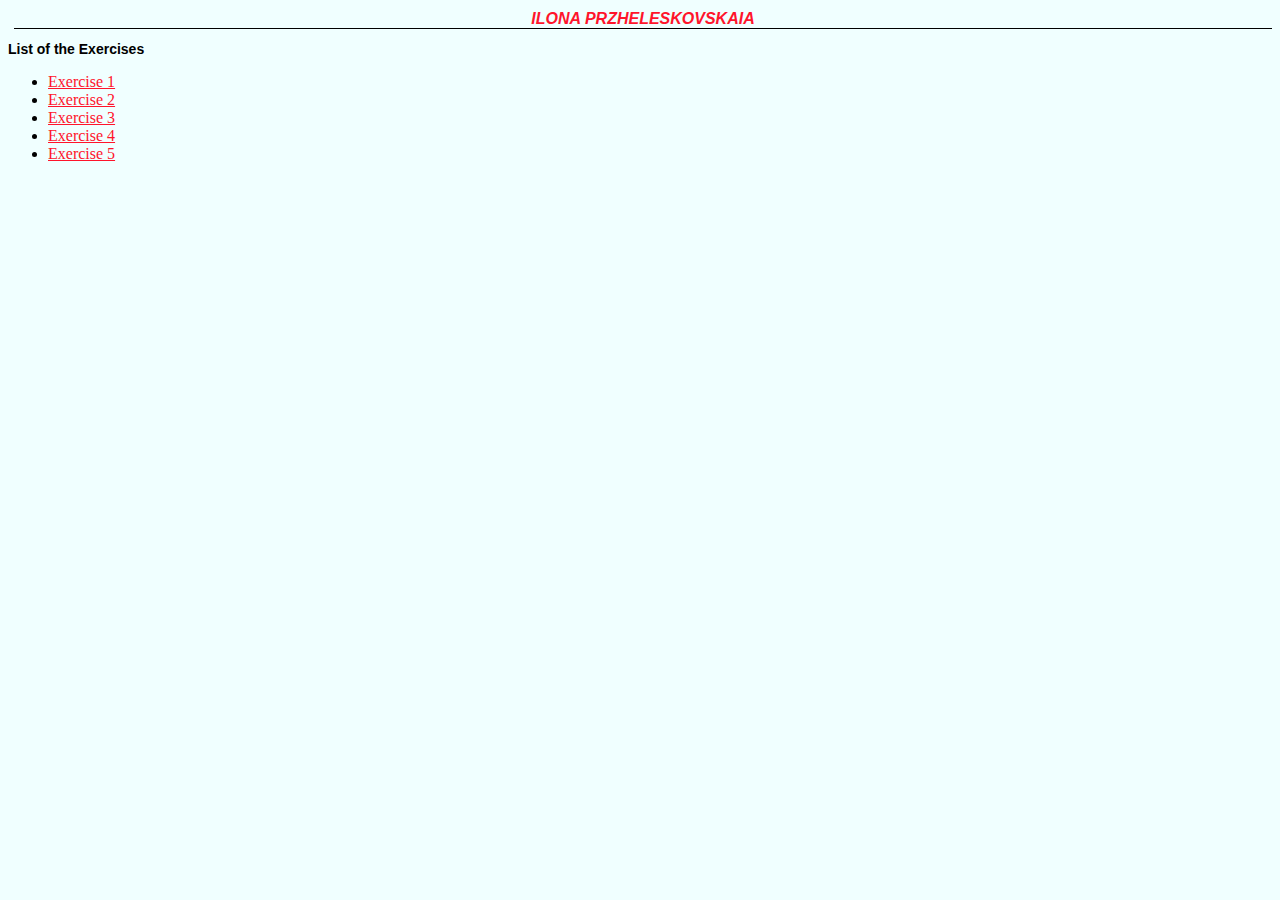
<file: index.html>
<!DOCTYPE html>
<html lang="en">
<head>
    <meta charset="UTF-8">
    <meta http-equiv="X-UA-Compatible" content="IE=edge">
    <meta name="viewport" content="width=device-width, initial-scale=1.0">
    <title>Ilona Przheleskovskaia - Individual Exercises</title>
    <link href="assets/css/style.css" rel="stylesheet" type="text/css">
</head>
<body>
    
    <h1>Ilona Przheleskovskaia</h1>
    <h2>List of the Exercises</h2>
    <ul>
        <li><a href="exercise1.html">Exercise 1</a></li>
        <li><a href="exercise2.html">Exercise 2</a></li>
        <li><a href="exercise3.html">Exercise 3</a></li>
        <li><a href="exercise4.html">Exercise 4</a></li>
        <li><a href="exercise5.html">Exercise 5</a></li>
    </ul>

</body>
</html>
</file>
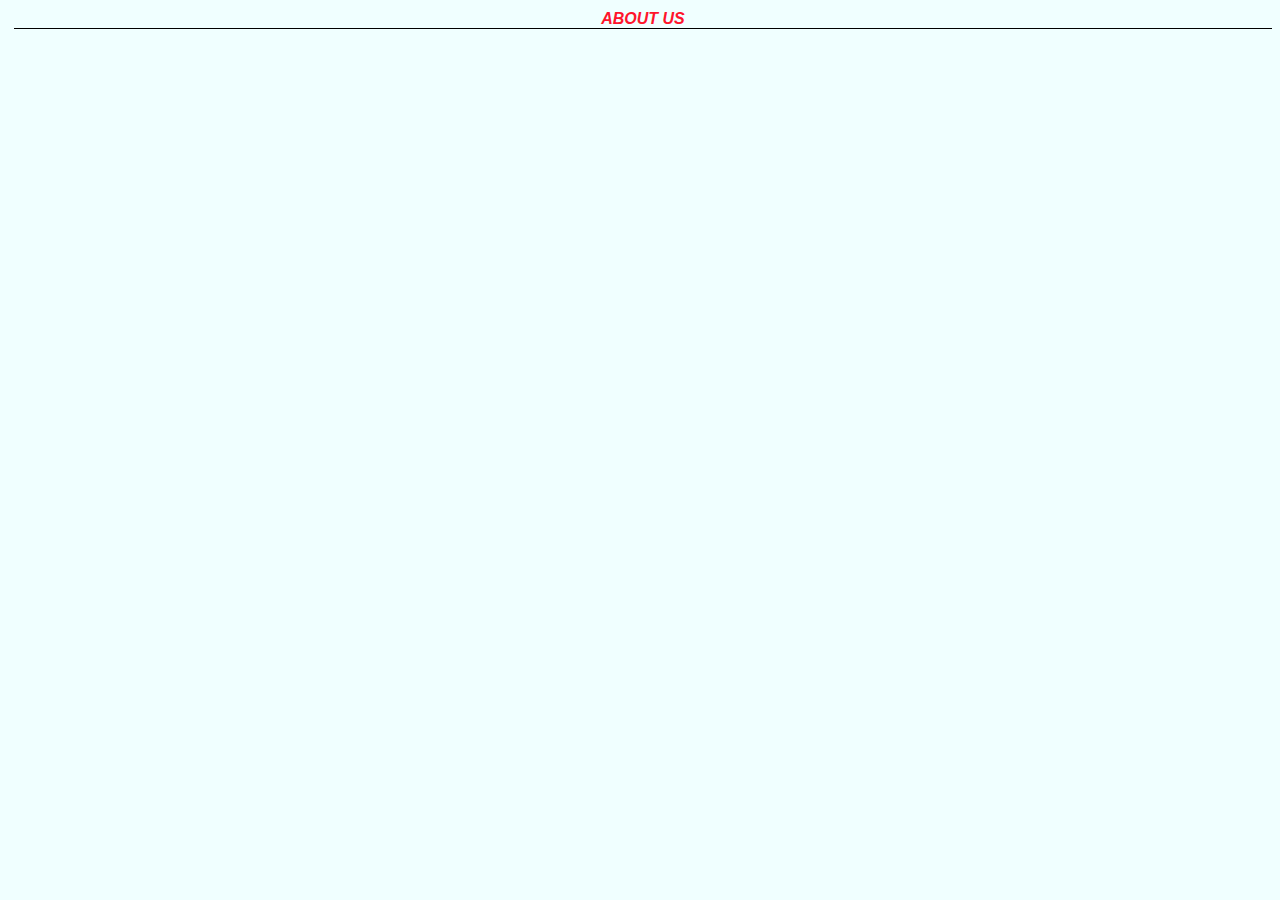
<file: aboutus.html>
<!DOCTYPE html>
<html lang="en">
<head>
    <meta charset="UTF-8">
    <meta http-equiv="X-UA-Compatible" content="IE=edge">
    <meta name="viewport" content="width=device-width, initial-scale=1.0">
    <title>About Us</title>
    <link href="assets/css/style.css" rel="stylesheet" type="text/css">
</head>
<body>
    
    <h1>About Us</h1>

</body>
</html>
</file>
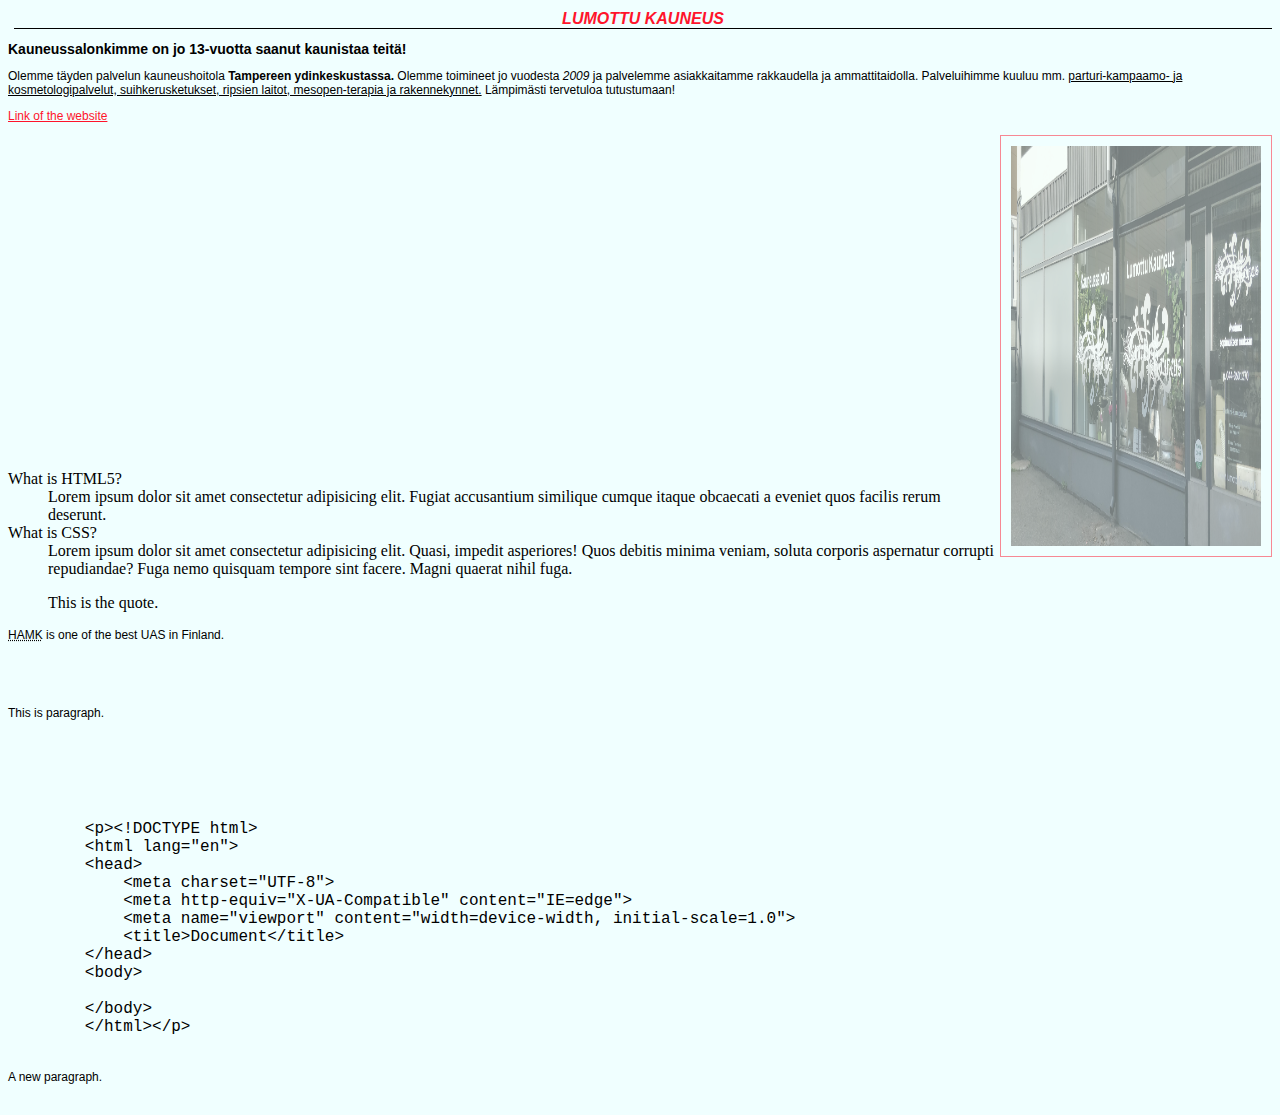
<file: exercise1.html>
<!DOCTYPE html>
<html lang="fi">
<head>
    <meta charset="UTF-8">
    <meta http-equiv="X-UA-Compatible" content="IE=edge">
    <meta name="viewport" content="width=device-width, initial-scale=1.0">
    <title>Exercise 1</title>
    <link href="assets/css/style.css" rel="stylesheet" type="text/css">
</head>
<body>
    <h1>Lumottu Kauneus</h1>

    <h2>Kauneussalonkimme on jo 13-vuotta  saanut kaunistaa teitä!</h2>

    <p>Olemme täyden palvelun kauneushoitola <strong>Tampereen ydinkeskustassa.</strong> Olemme toimineet jo vuodesta <em>2009</em> ja palvelemme asiakkaitamme rakkaudella ja ammattitaidolla. Palveluihimme kuuluu mm. <u>parturi-kampaamo- ja kosmetologipalvelut, suihkerusketukset, ripsien laitot, mesopen-terapia ja rakennekynnet.</u>
        Lämpimästi tervetuloa tutustumaan!</p>
    <p><a href="https://www.lumottukauneus.fi/">Link of the website</a></p>

    <img src="assets/images/IMG_20190607_180003.jpg" alt="Kauneusalonki" width="600" height="400" style="float:right;">

    <iframe width="560" height="315" src="https://www.youtube.com/embed/IQzfprW0Yl0" title="YouTube video player" frameborder="0" 
    allow="accelerometer; autoplay; clipboard-write; encrypted-media; gyroscope; picture-in-picture; web-share" allowfullscreen></iframe>

    <dl>
        <dt>What is HTML5?</dt>
        <dd>Lorem ipsum dolor sit amet consectetur adipisicing elit. 
            Fugiat accusantium similique cumque itaque obcaecati a eveniet quos facilis rerum deserunt.</dd>
        
        <dt>What is CSS?</dt>
        <dd>Lorem ipsum dolor sit amet consectetur adipisicing elit. Quasi, impedit asperiores! 
            Quos debitis minima veniam, soluta corporis aspernatur corrupti repudiandae? 
            Fuga nemo quisquam tempore sint facere. Magni quaerat nihil fuga.</dd>
    </dl>

    <blockquote>This is the quote.</blockquote>

    <p> <abbr title="Hämeen ammattikorkeakoulu">HAMK</abbr> is one of the best UAS in Finland.</p>

    <pre>
        <code>
        <p>This is paragraph.</p>
        </code>
    </pre>

    <xmp>
        <p><!DOCTYPE html>
        <html lang="en">
        <head>
            <meta charset="UTF-8">
            <meta http-equiv="X-UA-Compatible" content="IE=edge">
            <meta name="viewport" content="width=device-width, initial-scale=1.0">
            <title>Document</title>
        </head>
        <body>
            
        </body>
        </html></p>
    </xmp>

    <p>A new paragraph.</p> 

</body>
</html>
</file>
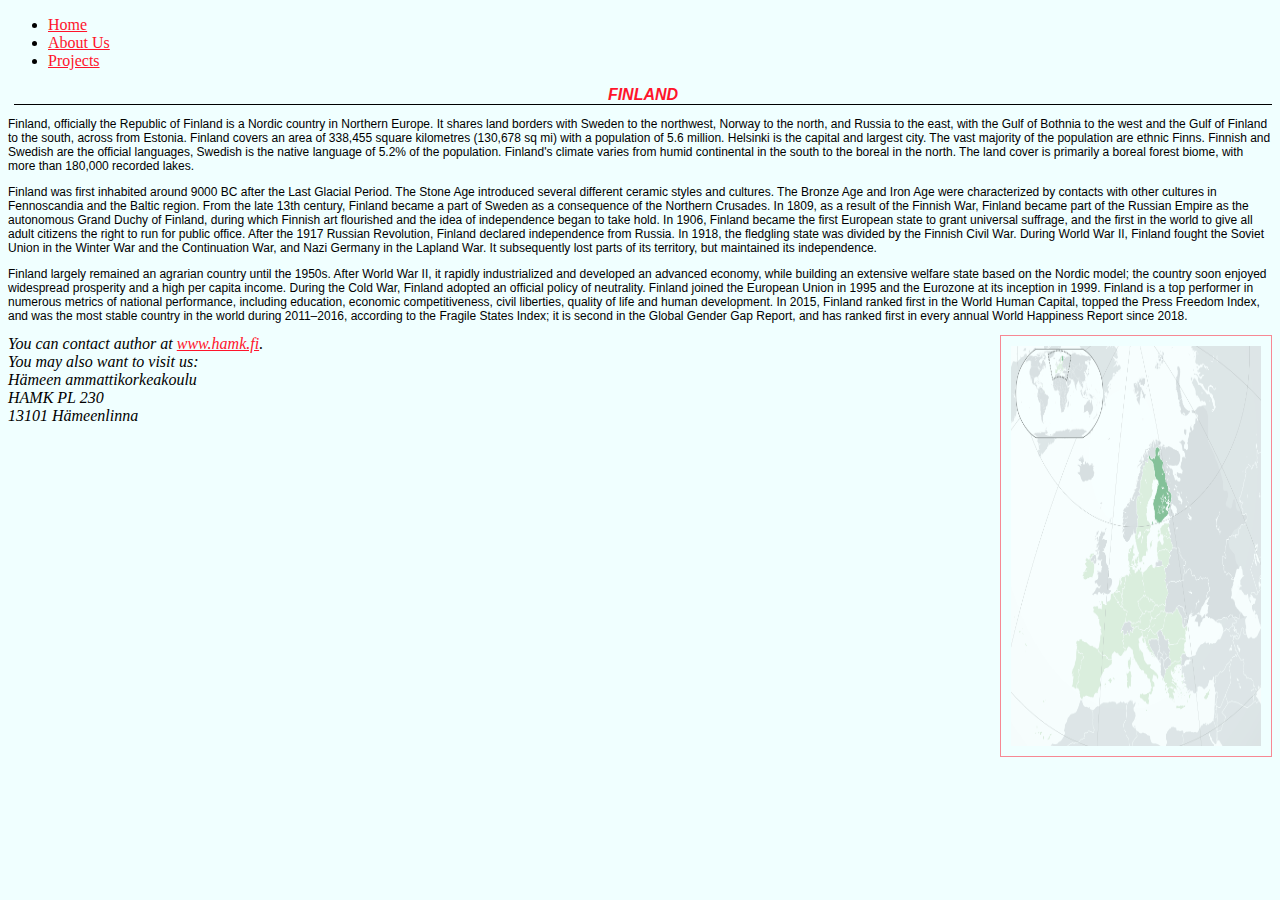
<file: exercise2.html>
<!DOCTYPE html>
<html lang="en">
<head>
    <meta charset="UTF-8">
    <meta http-equiv="X-UA-Compatible" content="IE=edge">
    <meta name="viewport" content="width=device-width, initial-scale=1.0">
    <meta name="author" content="Ilona Przheleskovskaia" />
    <link href="assets/css/style.css" rel="stylesheet" type="text/css">
<meta
  name="description"
  content="I'm learning and prcticing my HTML & CSS mark up language skills." />

    <title>Ilona Przheleskovskaia – Exercise 2</title>
</head>
<body>

    <ul>
        <li><a href="index.html">Home</a></li>
        <li><a href="aboutus.html">About Us</a></li>
        <li><a href="projects.html">Projects</a></li>
    </ul>

    <h1>Finland</h1>

    <p>Finland, officially the Republic of Finland is a Nordic country in Northern Europe. It shares land borders with Sweden to the northwest, 
        Norway to the north, and Russia to the east, with the Gulf of Bothnia to the west and the Gulf of Finland to the south, across from Estonia.
        Finland covers an area of 338,455 square kilometres (130,678 sq mi) with a population of 5.6 million. Helsinki is the capital and largest 
        city. The vast majority of the population are ethnic Finns. Finnish and Swedish are the official languages, Swedish is the native language 
        of 5.2% of the population. Finland's climate varies from humid continental in the south to the boreal in the north. 
        The land cover is primarily a boreal forest biome, with more than 180,000 recorded lakes.</p>

        <p>Finland was first inhabited around 9000 BC after the Last Glacial Period. The Stone Age introduced several different ceramic styles and 
            cultures. The Bronze Age and Iron Age were characterized by contacts with other cultures in Fennoscandia and the Baltic region. 
            From the late 13th century, Finland became a part of Sweden as a consequence of the Northern Crusades. In 1809, as a result of the Finnish War,
            Finland became part of the Russian Empire as the autonomous Grand Duchy of Finland, during which Finnish art flourished and the idea of 
            independence began to take hold. In 1906, Finland became the first European state to grant universal suffrage, and the first in the world 
            to give all adult citizens the right to run for public office. After the 1917 Russian Revolution, Finland declared independence 
            from Russia. In 1918, the fledgling state was divided by the Finnish Civil War. During World War II, Finland fought the Soviet Union 
            in the Winter War and the Continuation War, and Nazi Germany in the Lapland War. 
            It subsequently lost parts of its territory, but maintained its independence.</p>

            <p>Finland largely remained an agrarian country until the 1950s. After World War II, it rapidly industrialized and developed an advanced economy, 
                while building an extensive welfare state based on the Nordic model; the country soon enjoyed widespread prosperity and a high per capita 
                income. During the Cold War, Finland adopted an official policy of neutrality. Finland joined the European Union in 1995 and the Eurozone 
                at its inception in 1999. Finland is a top performer in numerous metrics of national performance, including education, economic competitiveness, 
                civil liberties, quality of life and human development. In 2015, Finland ranked first in the World Human Capital, topped 
                the Press Freedom Index, and was the most stable country in the world during 2011–2016, according to the Fragile States Index; it is second 
                in the Global Gender Gap Report, and has ranked first in every annual World Happiness Report since 2018.</p>

                <img src="assets/images/EU-Finland.png" alt="Finland" width="400" height="400" style="float:right;">

                <address>
                    You can contact author at
                    <a href="https://www.hamk.fi/?vs_q=pentti"> www.hamk.fi</a>.<br />
                    You may also want to visit us:<br />
                    Hämeen ammattikorkeakoulu<br />
                    HAMK PL 230<br />
                    13101 Hämeenlinna<br />
                </address>
                  
</body>
</html>
</file>
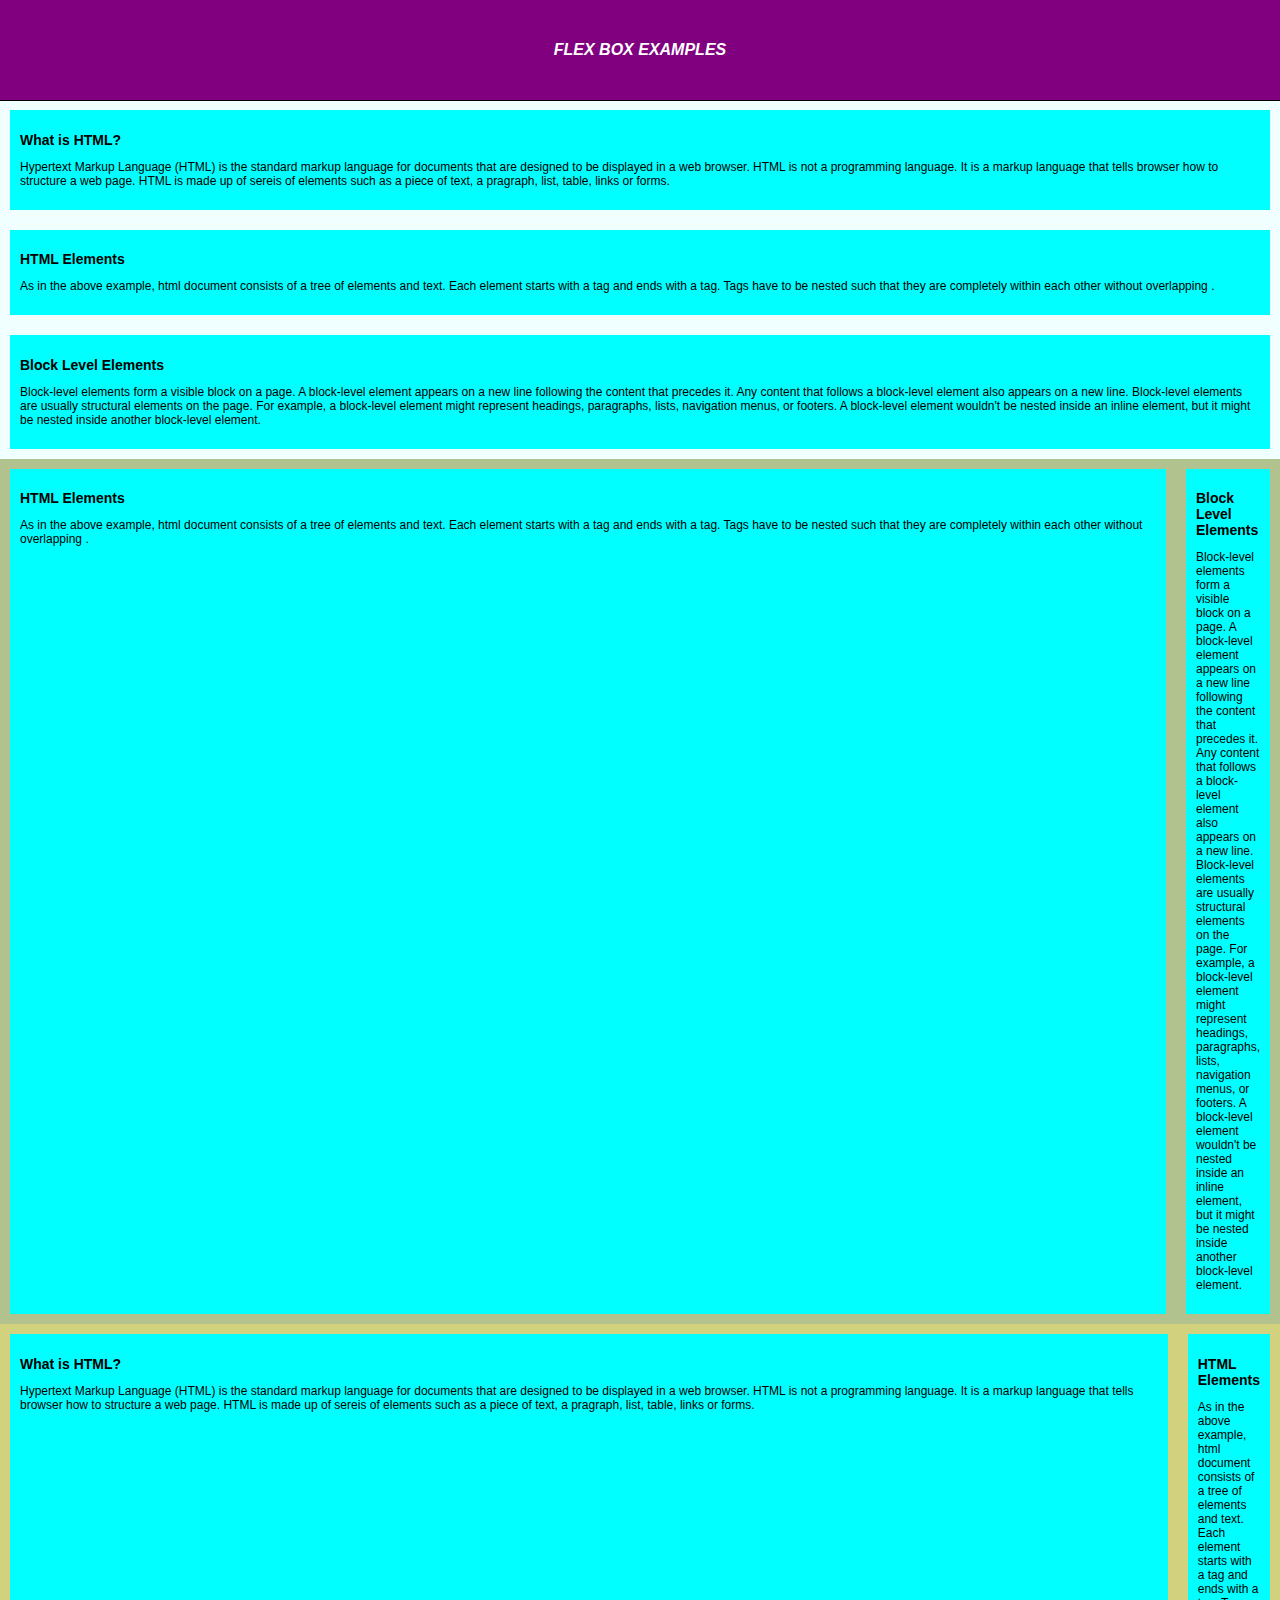
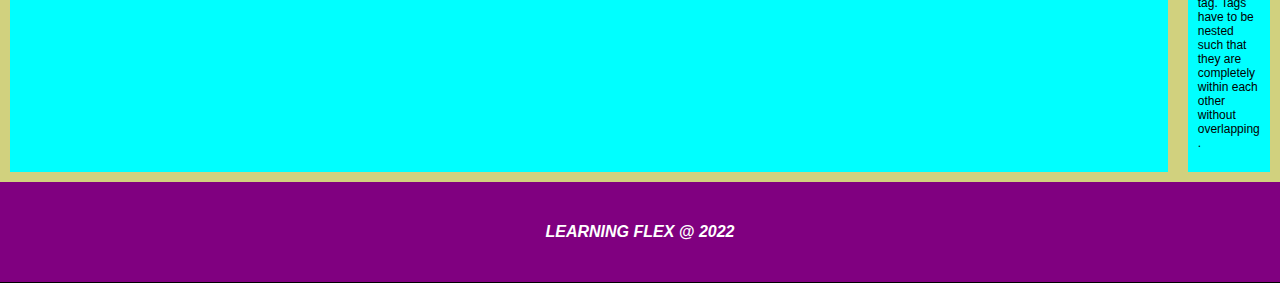
<file: exercise4.html>
<!DOCTYPE html>
<html lang="en">
<head>
    <meta charset="UTF-8">
    <meta http-equiv="X-UA-Compatible" content="IE=edge">
    <meta name="viewport" content="width=device-width, initial-scale=1.0">
    <link href="assets/css/style.css" rel="stylesheet" type="text/css">
    <title>Let's Learn Flex Box</title>

    <style>
        
        body {
        margin: 0;
      }

      header, footer {
        background: purple;
        height: 100px;
      }

      h1 {
        text-align: center;
        color: white;
        line-height: 100px;
        margin: 0;
      }

      article {
        padding: 10px;
        margin: 10px;
        background: aqua;

      }
      </style>
</head>
<body>
    <header>
        <h1>Flex Box Examples </h1>
      </header>

      <section>
          
        <article>
          <h2>What is HTML?</h2>
          <p>
            Hypertext Markup Language (HTML) is the standard markup language for 
            documents that are designed to be displayed in a web browser. HTML is not a programming language. 
            It is a markup language that tells browser how to structure a web page. HTML is made up of sereis of elements such as a piece of text, a pragraph, 
             list, table, links or forms.
          </p>
        </article>
  
        <article>
          <h2>HTML Elements</h2>
  
          <p>
            As in the above example, html document consists of a tree of elements and text. 
            Each element starts with a tag and ends with a tag.
             Tags have to be nested such that they are completely within each other without overlapping .
          </p>
        </article>
  
        <article>
          <h2>Block Level Elements</h2>
  
          <p>
            Block-level elements form a visible block on a page. A block-level element appears on a new line 
            following the content that precedes it. Any content that follows a block-level element also 
            appears on a new line. Block-level elements are usually structural elements on the page.
             For example, a block-level element might represent headings, paragraphs, lists, navigation 
             menus, or footers. A block-level element wouldn't 
            be nested inside an inline element, but it might be nested inside another block-level element.
          </p>
        </article>
      </section> 

      <div class="flexContainer">
      
            <article>
              <h2>HTML Elements</h2>
      
              <p>
                As in the above example, html document consists of a tree of elements and text. 
                Each element starts with a tag and ends with a tag.
                 Tags have to be nested such that they are completely within each other without overlapping .
              </p>
            </article>
      
            <article>
              <h2>Block Level Elements</h2>
      
              <p>
                Block-level elements form a visible block on a page. A block-level element appears on a new line 
                following the content that precedes it. Any content that follows a block-level element also 
                appears on a new line. Block-level elements are usually structural elements on the page.
                 For example, a block-level element might represent headings, paragraphs, lists, navigation 
                 menus, or footers. A block-level element wouldn't 
                be nested inside an inline element, but it might be nested inside another block-level element.
              </p>
            </article>

      </div>

      <div class="flexGrowContainer">
          
            <article style="flex-grow: 1;">
              <h2>What is HTML?</h2>
              <p>
                Hypertext Markup Language (HTML) is the standard markup language for 
                documents that are designed to be displayed in a web browser. HTML is not a programming language. 
                It is a markup language that tells browser how to structure a web page. HTML is made up of sereis of elements such as a piece of text, a pragraph, 
                 list, table, links or forms.
              </p>
            </article>
      
            <article style="flex-grow: 4;">
              <h2>HTML Elements</h2>
      
              <p>
                As in the above example, html document consists of a tree of elements and text. 
                Each element starts with a tag and ends with a tag.
                 Tags have to be nested such that they are completely within each other without overlapping .
              </p>
            </article>

      </div>

      <footer>
        <h1>Learning Flex @ 2022</h1>
    </footer>
</body>
</html>
</file>
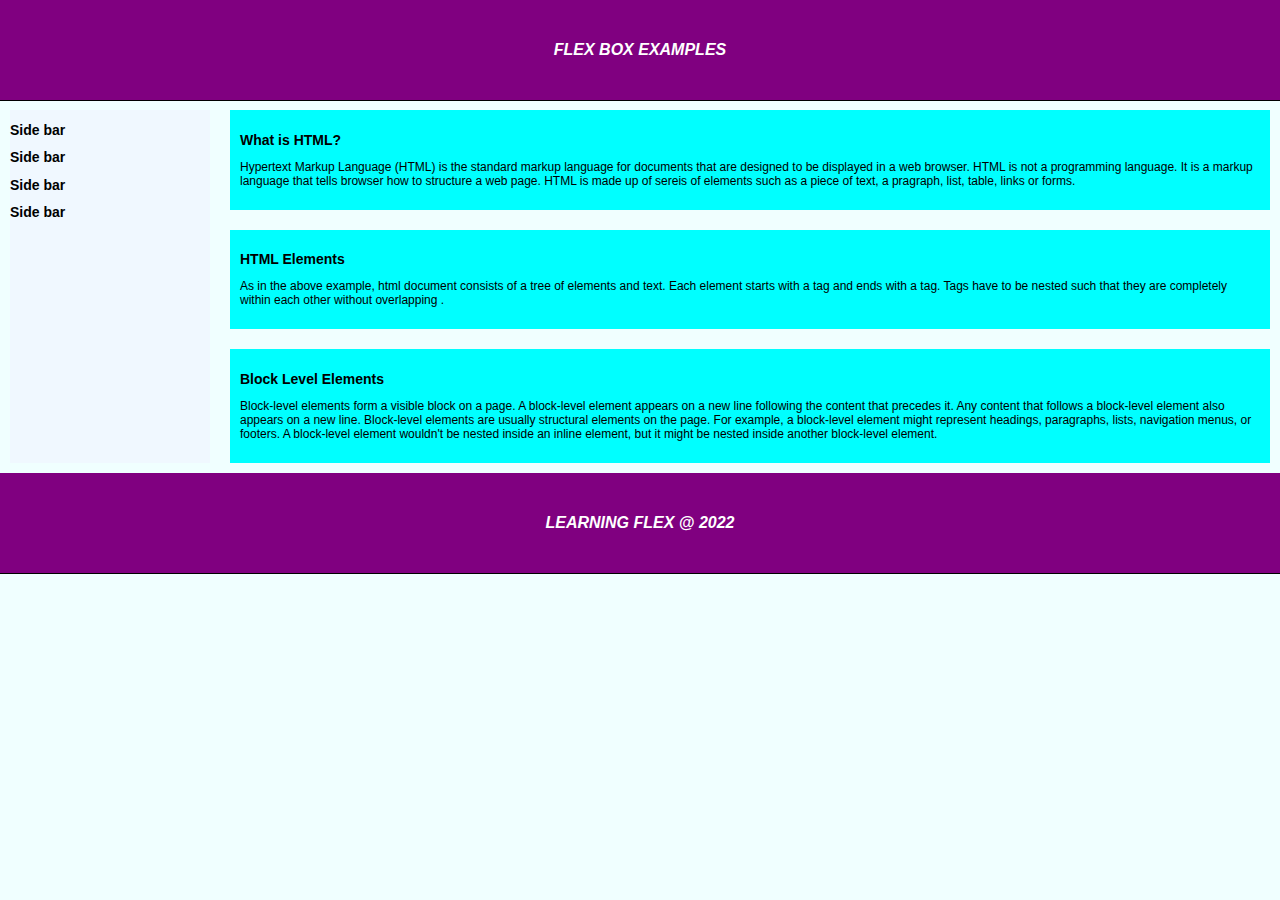
<file: exercise4bar.html>
<!DOCTYPE html>
<html lang="en">
<head>
    <meta charset="UTF-8">
    <meta http-equiv="X-UA-Compatible" content="IE=edge">
    <meta name="viewport" content="width=device-width, initial-scale=1.0">
    <link href="assets/css/style.css" rel="stylesheet" type="text/css">
    <title>Let's Learn Flex Box</title>

    <style>
        
        body {
        margin: 0;
      }

      header, footer {
        background: purple;
        height: 100px;
      }

      h1 {
        text-align: center;
        color: white;
        line-height: 100px;
        margin: 0;
      }

      article {
        padding: 10px;
        margin: 10px;
        background: aqua;

      }
      </style>
</head>
<body>
    <header>
        <h1>Flex Box Examples </h1>
      </header>

      <div class="bar">
        <sidebar style="flex-grow: 2;">
        <h2>Side bar</h2>
        <h2>Side bar</h2>
        <h2>Side bar</h2>
        <h2>Side bar</h2>
    </sidebar>

      <section style="flex-grow: 6;">

        <article>
          <h2>What is HTML?</h2>
          <p>
            Hypertext Markup Language (HTML) is the standard markup language for 
            documents that are designed to be displayed in a web browser. HTML is not a programming language. 
            It is a markup language that tells browser how to structure a web page. HTML is made up of sereis of elements such as a piece of text, a pragraph, 
             list, table, links or forms.
          </p>
        </article>
  
        <article>
          <h2>HTML Elements</h2>
  
          <p>
            As in the above example, html document consists of a tree of elements and text. 
            Each element starts with a tag and ends with a tag.
             Tags have to be nested such that they are completely within each other without overlapping .
          </p>
        </article>
  
        <article>
          <h2>Block Level Elements</h2>
  
          <p>
            Block-level elements form a visible block on a page. A block-level element appears on a new line 
            following the content that precedes it. Any content that follows a block-level element also 
            appears on a new line. Block-level elements are usually structural elements on the page.
             For example, a block-level element might represent headings, paragraphs, lists, navigation 
             menus, or footers. A block-level element wouldn't 
            be nested inside an inline element, but it might be nested inside another block-level element.
          </p>
        </article>
      </section> 
    </div>

      <footer>
        <h1>Learning Flex @ 2022</h1>
    </footer>
</body>
</html>
</file>
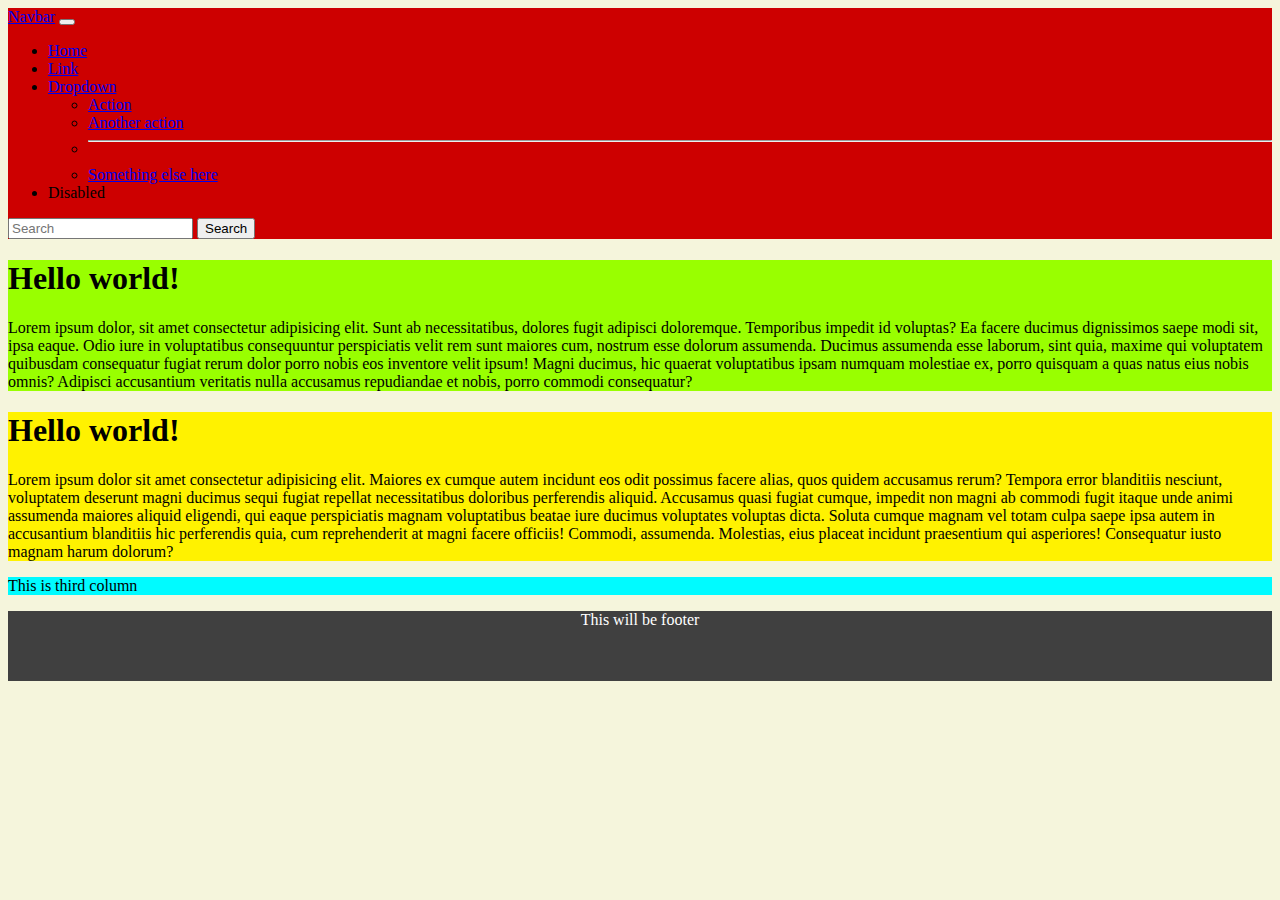
<file: exercise5.html>
<!DOCTYPE html>
<html lang="en">
<head>
    <meta charset="UTF-8">
    <meta http-equiv="X-UA-Compatible" content="IE=edge">
    <meta name="viewport" content="width=device-width, initial-scale=1.0">
    <title>Bootstrap Example</title>
    <link href="https://cdn.jsdelivr.net/npm/bootstrap@5.3.0-alpha1/dist/css/bootstrap.min.css" rel="stylesheet" integrity="sha384-GLhlTQ8iRABdZLl6O3oVMWSktQOp6b7In1Zl3/Jr59b6EGGoI1aFkw7cmDA6j6gD" crossorigin="anonymous">
    <link href="custom1.css" rel="stylesheet" type="text/css">

</head>
<body>

    <div  class="container">

    <header class="row">
        <nav class="navbar navbar-expand-lg red" data-bs-theme="dark">
            <div class="container-fluid">
              <a class="navbar-brand" href="#">Navbar</a>
              <button class="navbar-toggler" type="button" data-bs-toggle="collapse" data-bs-target="#navbarSupportedContent" aria-controls="navbarSupportedContent" aria-expanded="false" aria-label="Toggle navigation">
                <span class="navbar-toggler-icon"></span>
              </button>
              <div class="collapse navbar-collapse" id="navbarSupportedContent">
                <ul class="navbar-nav me-auto mb-2 mb-lg-0">
                  <li class="nav-item">
                    <a class="nav-link active" aria-current="page" href="#">Home</a>
                  </li>
                  <li class="nav-item">
                    <a class="nav-link" href="#">Link</a>
                  </li>
                  <li class="nav-item dropdown">
                    <a class="nav-link dropdown-toggle" href="#" role="button" data-bs-toggle="dropdown" aria-expanded="false">
                      Dropdown
                    </a>
                    <ul class="dropdown-menu">
                      <li><a class="dropdown-item" href="#">Action</a></li>
                      <li><a class="dropdown-item" href="#">Another action</a></li>
                      <li><hr class="dropdown-divider"></li>
                      <li><a class="dropdown-item" href="#">Something else here</a></li>
                    </ul>
                  </li>
                  <li class="nav-item">
                    <a class="nav-link disabled">Disabled</a>
                  </li>
                </ul>
                <form class="d-flex" role="search">
                  <input class="form-control me-2" type="search" placeholder="Search" aria-label="Search">
                  <button class="btn btn-outline-success" type="submit">Search</button>
                </form>
              </div>
            </div>
          </nav>
    </header>

    <main class="row"> 

    <div class="col-4">    

    <h1>Hello world!</h1>
    <p>Lorem ipsum dolor, sit amet consectetur adipisicing elit. Sunt ab necessitatibus, dolores fugit adipisci doloremque. 
        Temporibus impedit id voluptas? Ea facere ducimus dignissimos saepe modi sit, ipsa eaque. Odio iure in voluptatibus consequuntur perspiciatis
        velit rem sunt maiores cum, nostrum esse dolorum assumenda. Ducimus assumenda esse laborum, sint quia, maxime qui voluptatem quibusdam 
        consequatur fugiat rerum dolor porro nobis eos inventore velit ipsum! Magni ducimus, hic quaerat voluptatibus ipsam numquam molestiae ex, 
        porro quisquam a quas natus eius nobis omnis? Adipisci accusantium veritatis nulla accusamus repudiandae et nobis, porro commodi consequatur? 
        </p>

    </div>

    <div class="col-6">
    <h1>Hello world!</h1>
     <p>Lorem ipsum dolor sit amet consectetur adipisicing elit. Maiores ex cumque autem incidunt eos odit possimus facere alias, quos quidem 
        accusamus rerum? Tempora error blanditiis nesciunt, voluptatem deserunt magni ducimus sequi fugiat repellat necessitatibus doloribus 
        perferendis aliquid. Accusamus quasi fugiat cumque, impedit non magni ab commodi fugit itaque unde animi assumenda maiores aliquid 
        eligendi, qui eaque perspiciatis magnam voluptatibus beatae iure ducimus voluptates voluptas dicta. Soluta cumque magnam vel totam culpa 
        saepe ipsa autem in accusantium blanditiis hic perferendis quia, cum reprehenderit at magni facere officiis! 
        Commodi, assumenda. Molestias, eius placeat incidunt praesentium qui asperiores! Consequatur iusto magnam harum dolorum?</p>
     </div>

     <div class="col-2">This is third column</div>

    </main>
        
        <footer class="row">
            <p>This will be footer</p>
        </footer>

    </div>        
    </div>
            <script src="https://cdn.jsdelivr.net/npm/bootstrap@5.3.0-alpha1/dist/js/bootstrap.bundle.min.js" integrity="sha384-w76AqPfDkMBDXo30jS1Sgez6pr3x5MlQ1ZAGC+nuZB+EYdgRZgiwxhTBTkF7CXvN" crossorigin="anonymous"></script>
    </body>
</html>
</file>
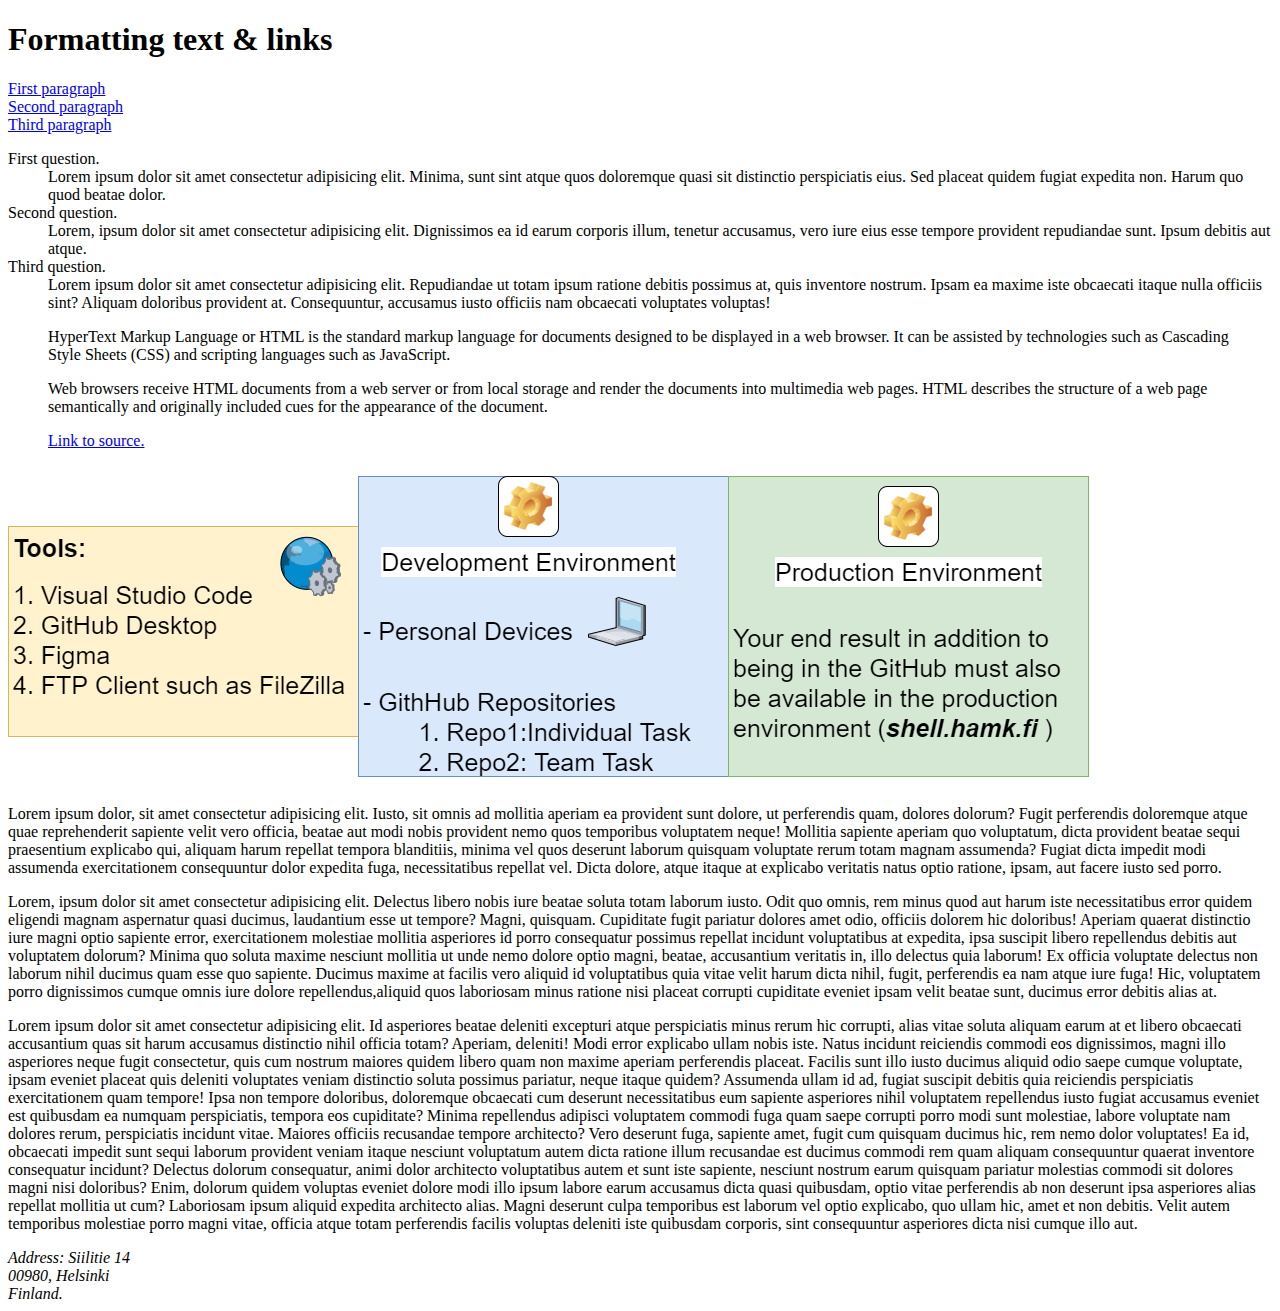
<file: inclass.html>
<!DOCTYPE html>
<html lang="en">
<head>
    <meta charset="UTF-8">
    <meta http-equiv="X-UA-Compatible" content="IE=edge">
    <meta name="viewport" content="width=device-width, initial-scale=1.0">
    <title>Formatting text & links - Exercise 2.1</title>
</head>
<body>
    
<h1>Formatting text & links</h1>

<a href="#open1">First paragraph</a> <br>
<a href="#open2">Second paragraph</a><br>
<a href="#open3">Third paragraph</a>

<dl>
    <dt>First question.</dt>
    <dd>Lorem ipsum dolor sit amet consectetur adipisicing elit. Minima, sunt sint atque quos doloremque quasi sit distinctio perspiciatis eius. 
        Sed placeat quidem fugiat expedita non. Harum quo quod beatae dolor.</dd>
    
    <dt>Second question.</dt>
    <dd>Lorem, ipsum dolor sit amet consectetur adipisicing elit. Dignissimos ea id earum corporis illum, tenetur accusamus, vero iure eius esse 
        tempore provident repudiandae sunt. Ipsum debitis aut atque.</dd>

    <dt>Third question.</dt>
    <dd>Lorem ipsum dolor sit amet consectetur adipisicing elit. Repudiandae ut totam ipsum ratione debitis possimus at, quis inventore nostrum. 
        Ipsam ea maxime iste obcaecati itaque nulla officiis sint? Aliquam doloribus provident at. 
        Consequuntur, accusamus iusto officiis nam obcaecati voluptates voluptas!</dd>
</dl>

<blockquote> HyperText Markup Language or HTML is the standard markup language for documents designed to be displayed in a web browser. 
    It can be assisted by technologies such as Cascading Style Sheets (CSS) and scripting languages such as JavaScript.</blockquote>

<blockquote> Web browsers receive HTML documents from a web server or from local storage and render the documents into multimedia web pages. 
    HTML describes the structure of a web page semantically and originally included cues for the appearance of the document.</blockquote>

    <blockquote><a href="https://en.wikipedia.org/wiki/HTML" target="_blank">Link to source.</a></blockquote>

    <!-- Ilona Przheleskovskaia -->

    <a href="assets/images/devenvironment.png" download>
        <img src="assets/images/devenvironment.png" alt="Devenvironment">
    </a>

    <p id="open1">Lorem ipsum dolor, sit amet consectetur adipisicing elit. Iusto, sit omnis ad mollitia aperiam ea provident sunt dolore, 
        ut perferendis quam, dolores dolorum? Fugit perferendis doloremque atque quae reprehenderit sapiente velit vero officia, 
        beatae aut modi nobis provident nemo quos temporibus voluptatem neque! Mollitia sapiente aperiam quo voluptatum, dicta 
        provident beatae sequi praesentium explicabo qui, aliquam harum repellat tempora blanditiis, minima vel quos deserunt 
        laborum quisquam voluptate rerum totam magnam assumenda? Fugiat dicta impedit modi assumenda exercitationem consequuntur 
        dolor expedita fuga, necessitatibus repellat vel. Dicta dolore, atque itaque at explicabo veritatis natus optio ratione, 
        ipsam, aut facere iusto sed porro.</p>

    <p id="open2">Lorem, ipsum dolor sit amet consectetur adipisicing elit. Delectus libero nobis iure beatae soluta totam laborum iusto. 
        Odit quo omnis, rem minus quod aut harum iste necessitatibus error quidem eligendi magnam aspernatur quasi ducimus, 
        laudantium esse ut tempore? Magni, quisquam. Cupiditate fugit pariatur dolores amet odio, officiis dolorem hic doloribus! 
        Aperiam quaerat distinctio iure magni optio sapiente error, exercitationem molestiae mollitia asperiores id porro consequatur 
        possimus repellat incidunt voluptatibus at expedita, ipsa suscipit libero repellendus debitis aut voluptatem dolorum? Minima 
        quo soluta maxime nesciunt mollitia ut unde nemo dolore optio magni, beatae, accusantium veritatis in, illo delectus quia laborum! 
        Ex officia voluptate delectus non laborum nihil ducimus quam esse quo sapiente. Ducimus maxime at facilis vero aliquid id voluptatibus 
        quia vitae velit harum dicta nihil, fugit, perferendis ea nam atque iure fuga! Hic, voluptatem porro dignissimos cumque omnis iure dolore 
        repellendus,aliquid quos laboriosam minus ratione nisi placeat corrupti cupiditate eveniet ipsam velit beatae sunt, ducimus error debitis 
        alias at.</p>

    <p id="open3">Lorem ipsum dolor sit amet consectetur adipisicing elit. Id asperiores beatae deleniti excepturi atque perspiciatis minus rerum hic corrupti, 
        alias vitae soluta aliquam earum at et libero obcaecati accusantium quas sit harum accusamus distinctio nihil officia totam? Aperiam, 
        deleniti! Modi error explicabo ullam nobis iste. Natus incidunt reiciendis commodi eos dignissimos, magni illo asperiores neque fugit 
        consectetur, quis cum nostrum maiores quidem libero quam non maxime aperiam perferendis placeat. Facilis sunt illo iusto ducimus aliquid 
        odio saepe cumque voluptate, ipsam eveniet placeat quis deleniti voluptates veniam distinctio soluta possimus pariatur, neque itaque quidem? 
        Assumenda ullam id ad, fugiat suscipit debitis quia reiciendis perspiciatis exercitationem quam tempore! Ipsa non tempore doloribus, 
        doloremque obcaecati cum deserunt necessitatibus eum sapiente asperiores nihil voluptatem repellendus iusto fugiat accusamus eveniet est 
        quibusdam ea numquam perspiciatis, tempora eos cupiditate? Minima repellendus adipisci voluptatem commodi fuga quam saepe corrupti porro 
        modi sunt molestiae, labore voluptate nam dolores rerum, perspiciatis incidunt vitae. Maiores officiis recusandae tempore architecto? 
        Vero deserunt fuga, sapiente amet, fugit cum quisquam ducimus hic, rem nemo dolor voluptates! Ea id, obcaecati impedit sunt sequi laborum 
        provident veniam itaque nesciunt voluptatum autem dicta ratione illum recusandae est ducimus commodi rem quam aliquam consequuntur quaerat 
        inventore consequatur incidunt? Delectus dolorum consequatur, animi dolor architecto voluptatibus autem et sunt iste sapiente, nesciunt 
        nostrum earum quisquam pariatur molestias commodi sit dolores magni nisi doloribus? Enim, dolorum quidem voluptas eveniet dolore modi illo 
        ipsum labore earum accusamus dicta quasi quibusdam, optio vitae perferendis ab non deserunt ipsa asperiores alias repellat mollitia ut cum? 
        Laboriosam ipsum aliquid expedita architecto alias. Magni deserunt culpa temporibus est laborum vel optio explicabo, quo ullam hic, amet et 
        non debitis. Velit autem temporibus molestiae porro magni vitae, officia atque totam perferendis facilis voluptas deleniti iste quibusdam 
        corporis, sint consequuntur asperiores dicta nisi cumque illo aut.</p>

        <address>
            Address: Siilitie 14<br> 
            00980, Helsinki<br> 
            Finland.
         </address>

</body>
</html>
</file>
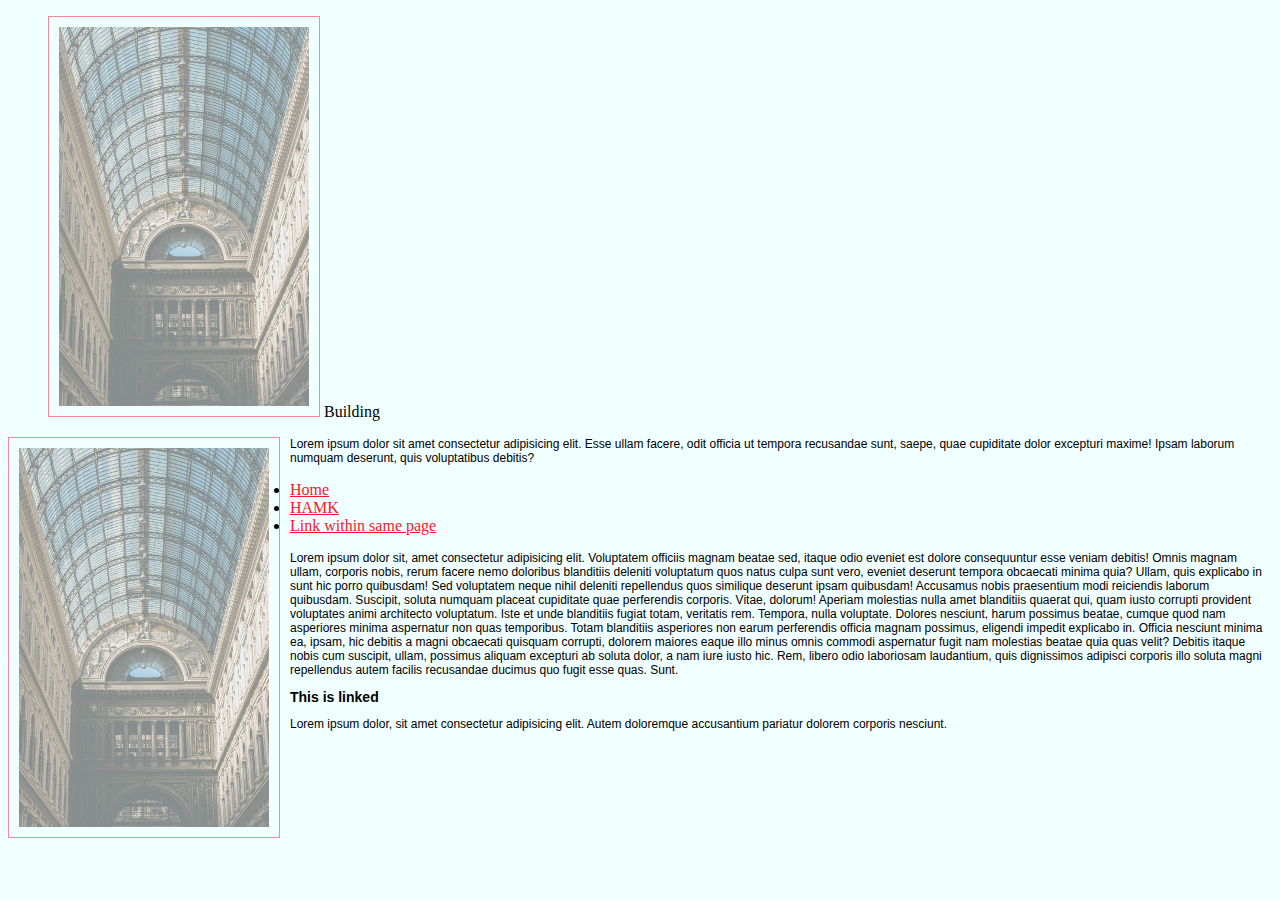
<file: page2.html>
<!DOCTYPE html>
<html lang="en">
<head>
    <meta charset="UTF-8">
    <meta http-equiv="X-UA-Compatible" content="IE=edge">
    <meta name="viewport" content="width=device-width, initial-scale=1.0">
    <title>Figure caption / HTML5</title>
    <link href="assets/css/style.css" rel="stylesheet" type="text/css">
</head>
<body>
    
    <figure>
        <img src="assets/images/hall-7568043_640.jpg" alt="image 2;">
        <figurecaption>Building</figurecaption>
    </figure>

    <p> <img src="assets/images/hall-7568043_640.jpg" style="float:left; margin-right: 10px;"> 
        Lorem ipsum dolor sit amet consectetur adipisicing elit. 
        Esse ullam facere, odit officia ut tempora recusandae sunt, saepe, quae cupiditate dolor excepturi maxime! 
        Ipsam laborum numquam deserunt, quis voluptatibus debitis?</p>

        <ul>
            <li><a href="page1.html">Home</a></li>
            <li><a href="https://www.hamk.fi/" target="_blank">HAMK</a></li>
            <li><a href="#a1">Link within same page</a></li>
        </ul>

        <p>
            Lorem ipsum dolor sit, amet consectetur adipisicing elit. Voluptatem officiis magnam beatae sed, 
            itaque odio eveniet est dolore consequuntur esse veniam debitis! Omnis magnam ullam, corporis nobis, 
            rerum facere nemo doloribus blanditiis deleniti voluptatum quos natus culpa sunt vero, eveniet deserunt tempora obcaecati minima quia? 
            Ullam, quis explicabo in sunt hic porro quibusdam! Sed voluptatem neque nihil deleniti repellendus quos similique deserunt ipsam quibusdam! 
            Accusamus nobis praesentium modi reiciendis laborum quibusdam. Suscipit, soluta numquam placeat cupiditate quae perferendis corporis. 
            Vitae, dolorum! Aperiam molestias nulla amet blanditiis quaerat qui, quam iusto corrupti provident voluptates animi architecto voluptatum. 
            Iste et unde blanditiis fugiat totam, veritatis rem. Tempora, nulla voluptate. Dolores nesciunt, harum possimus beatae, 
            cumque quod nam asperiores minima aspernatur non quas temporibus. Totam blanditiis asperiores non earum perferendis officia magnam possimus, 
            eligendi impedit explicabo in. Officia nesciunt minima ea, ipsam, hic debitis a magni obcaecati quisquam corrupti, 
            dolorem maiores eaque illo minus omnis commodi aspernatur fugit nam molestias beatae quia quas velit? Debitis itaque nobis cum suscipit, 
            ullam, possimus aliquam excepturi ab soluta dolor, a nam iure iusto hic. Rem, libero odio laboriosam laudantium, 
            quis dignissimos adipisci corporis illo soluta magni repellendus autem facilis recusandae ducimus quo fugit esse quas. Sunt.
        </p>

        <h2 id="a1">This is linked</h2>
        <p>Lorem ipsum dolor, sit amet consectetur adipisicing elit. 
            Autem doloremque accusantium pariatur dolorem corporis nesciunt.</p>

</body>
</html>
</file>
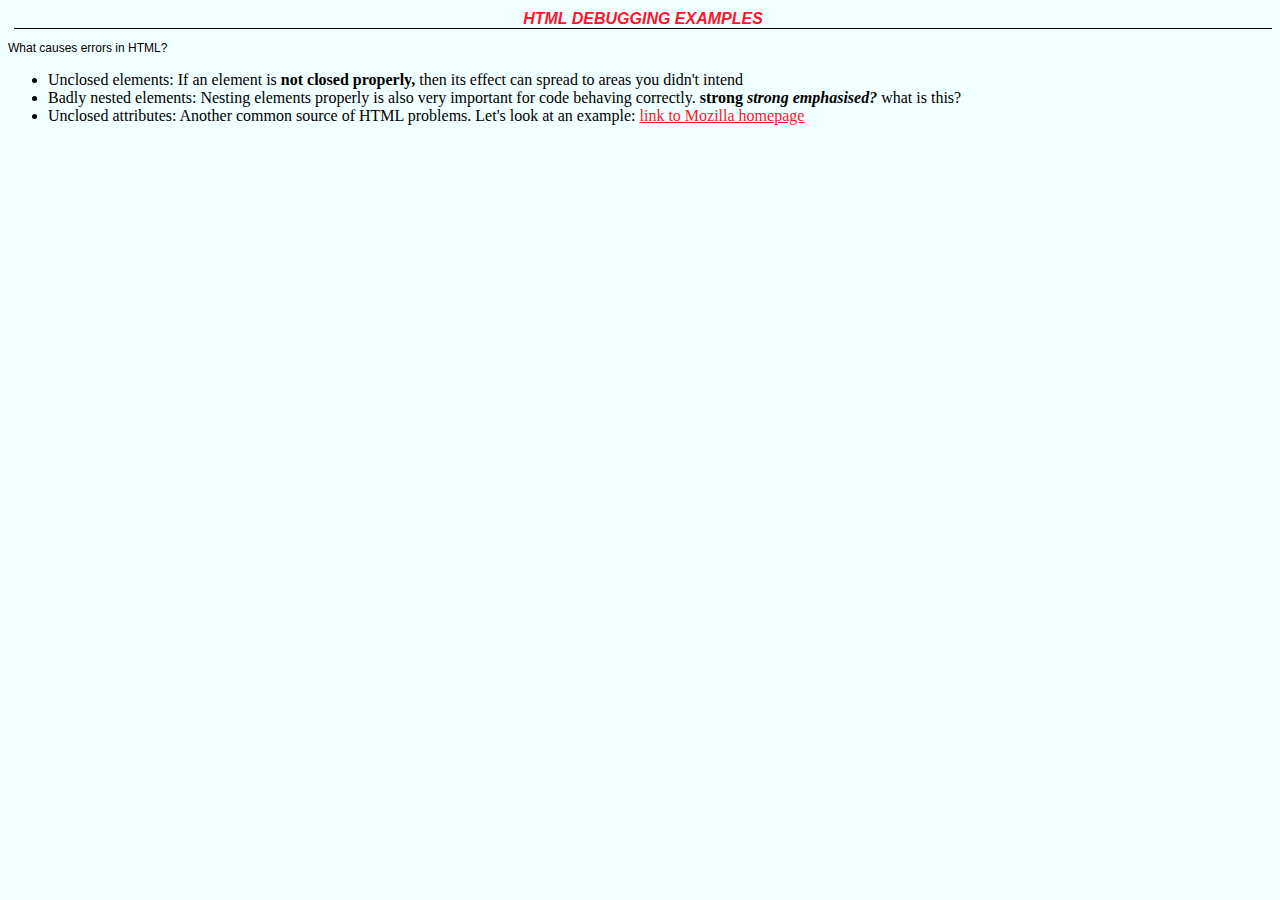
<file: page3.html>
<!DOCTYPE html>
<html lang="en">
  <head>
    <meta charset="utf-8">

    <title>HTML debugging examples</title>

    <!--[if lt IE 9]>
      <script src="https://cdnjs.cloudflare.com/ajax/libs/html5shiv/3.7.3/html5shiv.js"></script>
    <![endif]-->

    <link href="assets/css/style.css" rel="stylesheet" type="text/css">
  </head>
  <body>
    <h1>HTML debugging examples</h1>

    <p>What causes errors in HTML?</p>

    <ul>
      <li>Unclosed elements: If an element is <strong>not closed properly,</strong> then its effect can spread to areas you didn't intend</li>

      <li>Badly nested elements: Nesting elements properly is also very important for code behaving correctly. <strong> strong <em> strong emphasised?</em></strong> what is this?</li>

      <li>Unclosed attributes: Another common source of HTML problems. Let's look at an example: <a href="https://www.mozilla.org/">link to Mozilla homepage</a></li>
    </ul>
  </body>
</html>
</file>
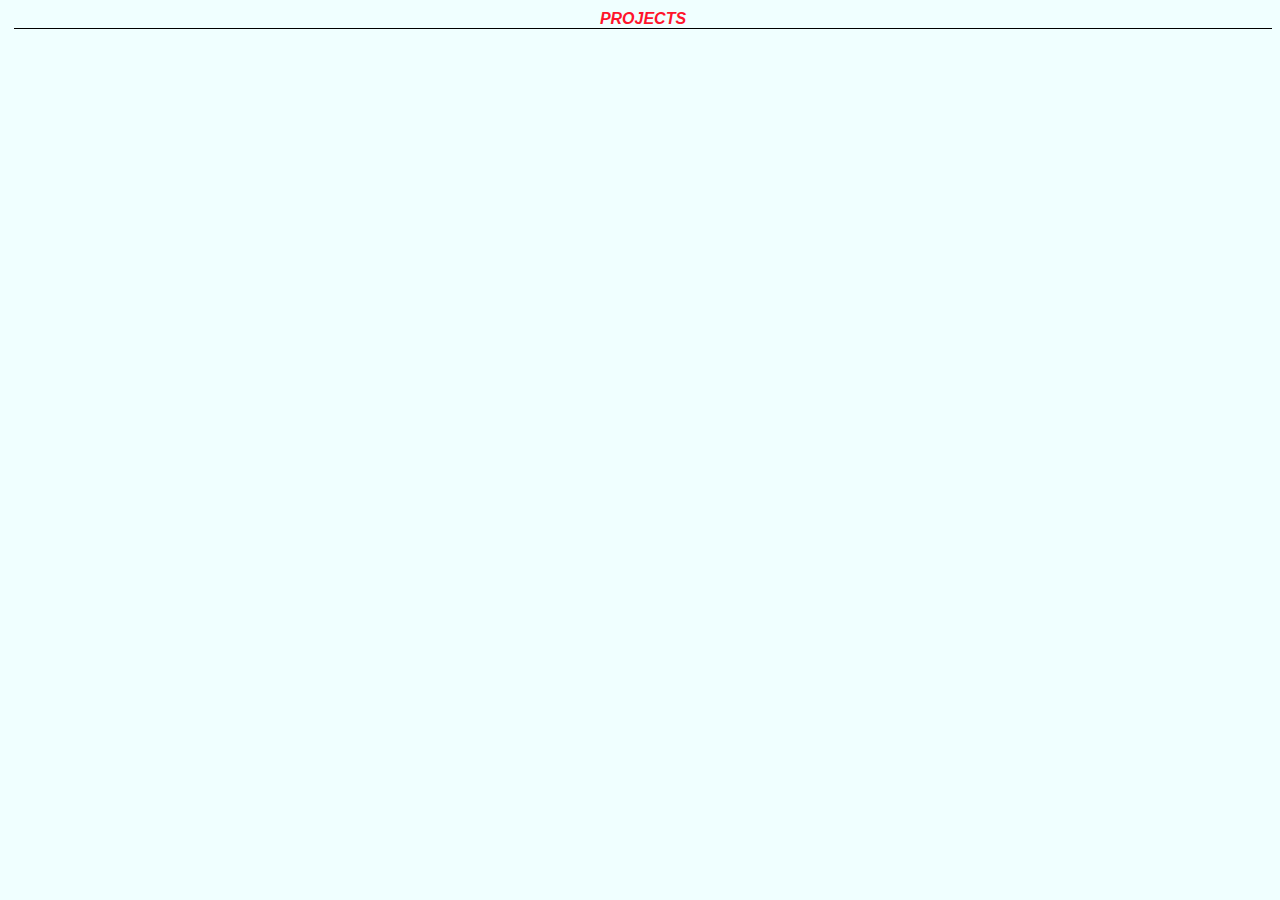
<file: projects.html>
<!DOCTYPE html>
<html lang="en">
<head>
    <meta charset="UTF-8">
    <meta http-equiv="X-UA-Compatible" content="IE=edge">
    <meta name="viewport" content="width=device-width, initial-scale=1.0">
    <title>Projects</title>
    <link href="assets/css/style.css" rel="stylesheet" type="text/css">
</head>
<body>
    
    <h1>Projects</h1>

</body>
</html>
</file>
<file: assets/css/style.css>
body {
    background-color:azure;
    font-size: 16px;
    font-family:Georgia, 'Times New Roman', Times, serif;

}

section {

    display: flex;
    flex-direction: column;
}

sidebar {

    margin: 10px;
    background-color: aliceblue;
    min-width: 200px;
}

.bar {
    display: flex;
}

article:nth-of-type(2) {

    flex: 3;
}

.flexContainer {

    display: flex;
    background-color:rgb(178, 194, 143);    
}

.flexGrowContainer {

    display: flex;
    align-items: stretch;
    background-color:rgb(209, 209, 126);
}

h1 {

    margin-top: 10px;
    margin-left: 6px;
    font-size: 16px;
    font-style: italic;
    font-family: Arial, Helvetica, sans-serif;
    color:  rgb(255, 20, 43);
    padding-left: 5px;
    padding-right: 5px;
    text-align: center;
    text-transform: uppercase;
    border-bottom: solid 1.5px;
    border-color: rgb(0, 0, 0);
}

h2 {

    font-size: 14px;
    font-family: Arial, Helvetica, sans-serif;

}

p {

    font-size: 12px;
    font-family: Arial, Helvetica, sans-serif;

}

img {

    border: solid rgb(255, 20, 43) 1px;
    padding: 10px;
    width: 250px;
    opacity: 0.5;
}

figure {

}

.warning {

}

#note {

}

a:link {
    color:  rgb(255, 20, 43);
  }
  
  a:visited {
    
  }
  
  a:hover {
    color: rgb(53, 73, 250);
  }
  
  a:active {
    
  }
</file>
<file: custom1.css>
body {
    background-color: beige;
}

header {
    background-color: rgb(223, 237, 237);
}

footer {
    background-color: rgb(64, 64, 64);   
    color: rgb(255, 255, 255);
    height: 70px;
    text-align: center;
}

.red {
    background-color: rgb(205, 0, 0);
}

.col-4 {
    background-color: rgb(153, 255, 0);
}

.col-6 {
    background-color: rgb(255, 242, 0);
}

.col-2 {
    background-color: rgb(0, 251, 255);
}
</file>
